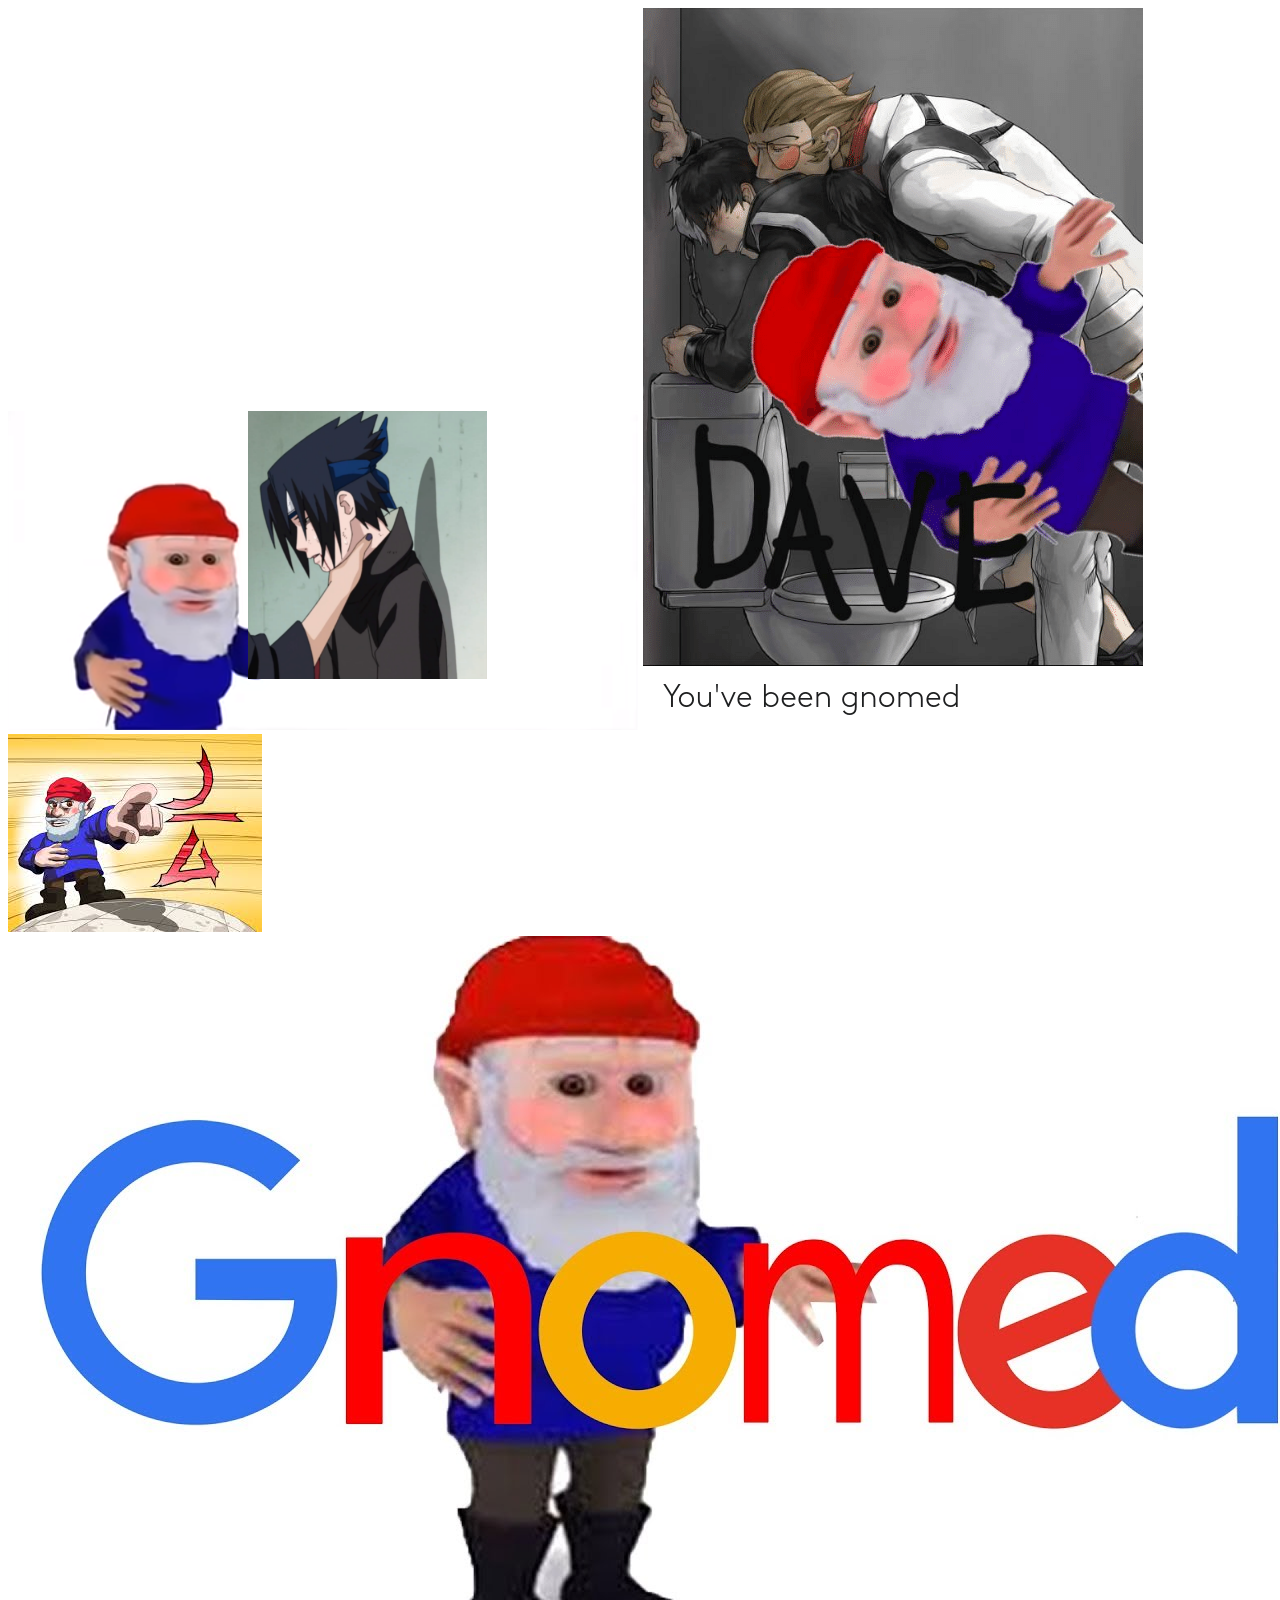
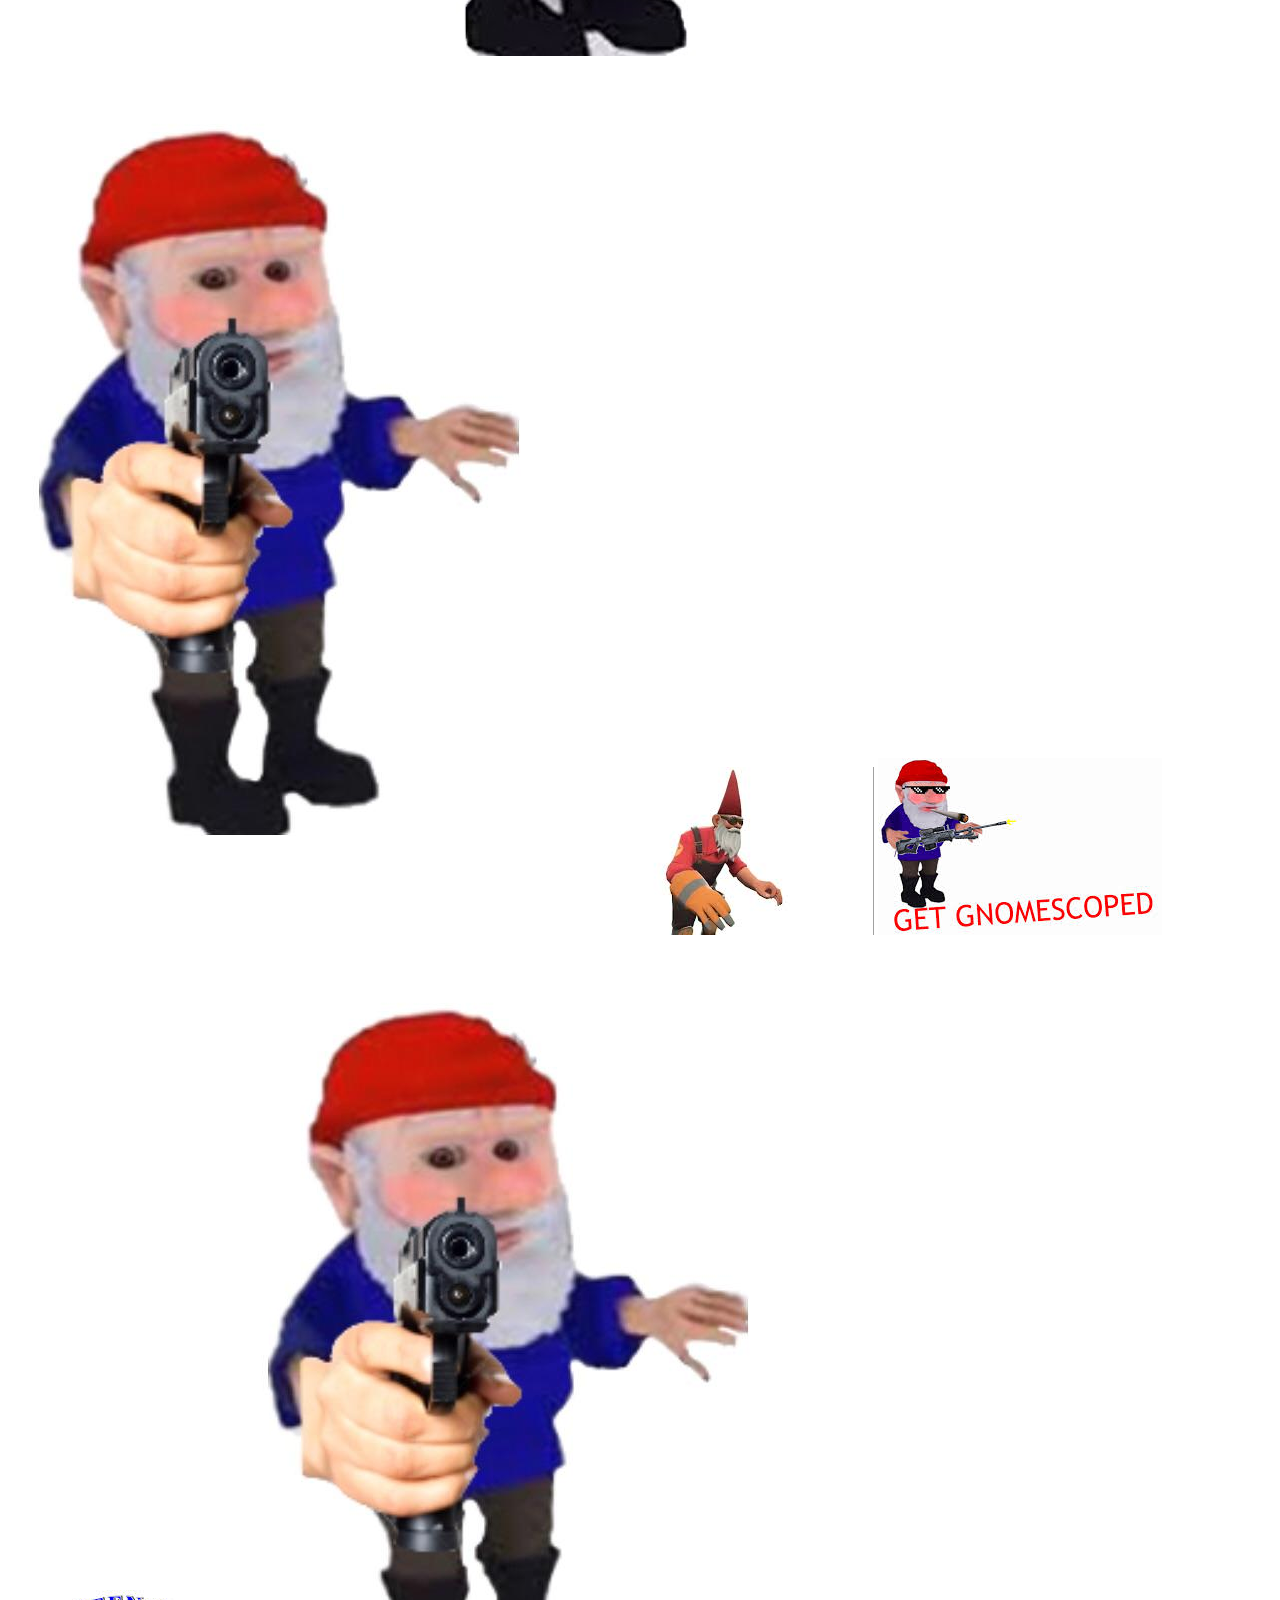
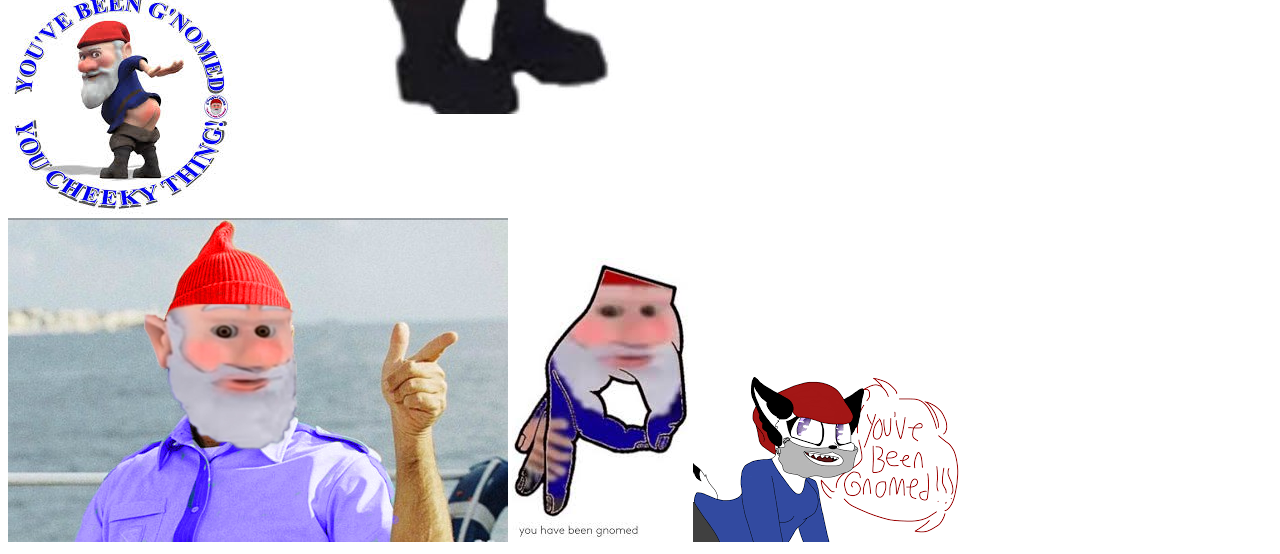
<file: Knomed.html>
<!doctype html>
<img src="Images/gnomed.png">
<img src="Images/dave-youve-been-gnomed-60299993.png">
<img src="Images/images.jfif">
<img src="Images/maxresdefault.jpg">
<img src="Images/y9kg4m9zty621.jpg">
<img src="Images/images%20(1).jfif">
<img src="Images/images%20(2).jfif">
<img src="Images/images%20(3).jfif">
<img src="Images/y9kg4m9zty621%20(1).jpg">
<img src="Images/Because+you+did+you+did+get+gnomed+_23be3b8a474c9722a8bfc78a86117622.png">
<img src="Images/images%20(4).jfif">
<img src="Images/images.png">
</file>
